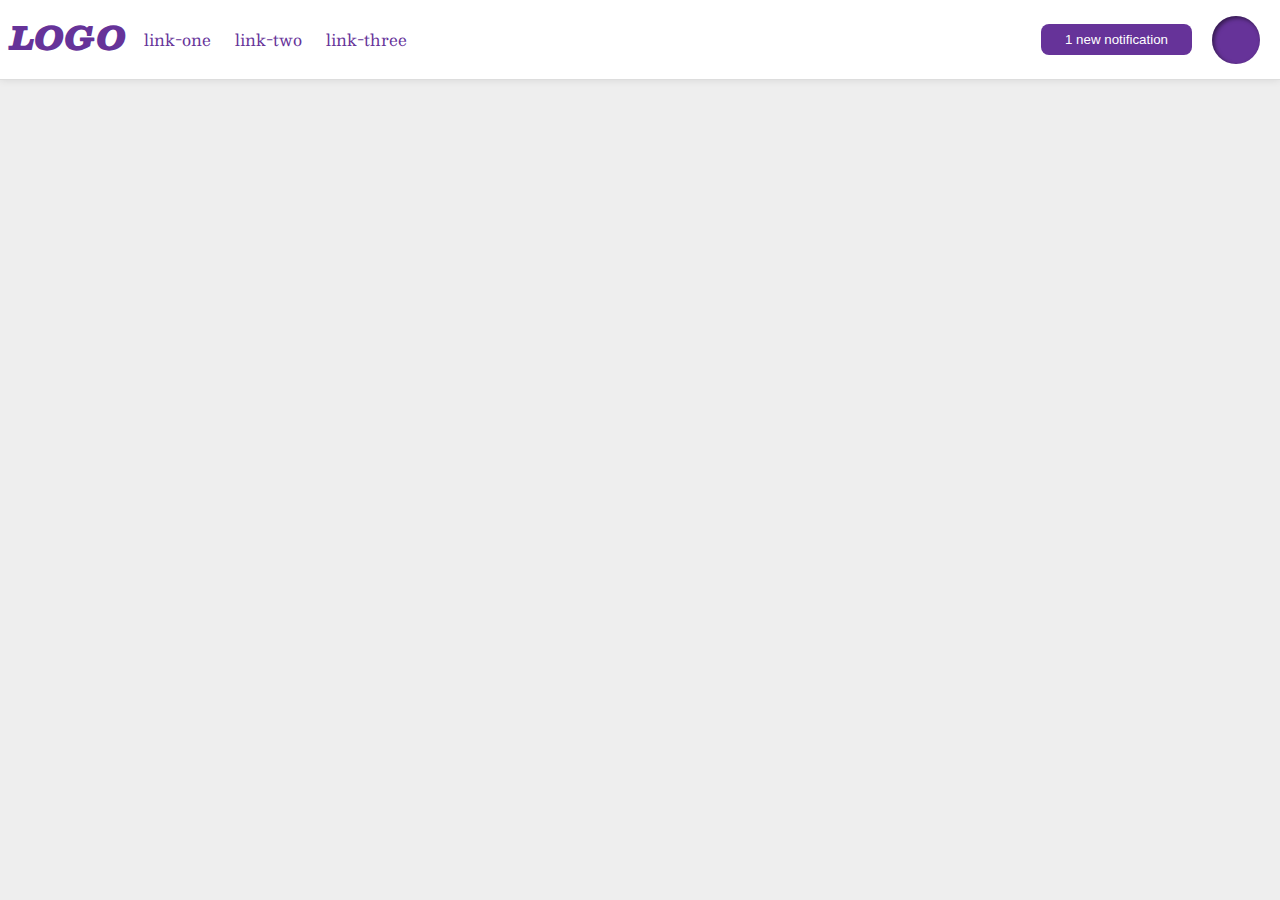
<file: flex/03-flex-header-2/index.html>
<!DOCTYPE html>
<html lang="en">
  <head>
    <meta charset="UTF-8">
    <meta http-equiv="X-UA-Compatible" content="IE=edge">
    <meta name="viewport" content="width=device-width, initial-scale=1.0">
    <title>Flex Header 2</title>
    <link rel="stylesheet" href="style.css">
  </head>
  <body>
    <div class="header">
      <div class="logo">
        LOGO
      </div>
      <ul class="links">
        <li><a href="google.com">link-one</a></li>
        <li><a href="google.com">link-two</a></li>
        <li><a href="google.com">link-three</a></li>
      </ul>
      <div class = "button-profile">
        <button class="notifications">
          1 new notification
        </button>
        <div class="profile-image"></div>
      </div>
    </div>
  </body>
</html>
</file>
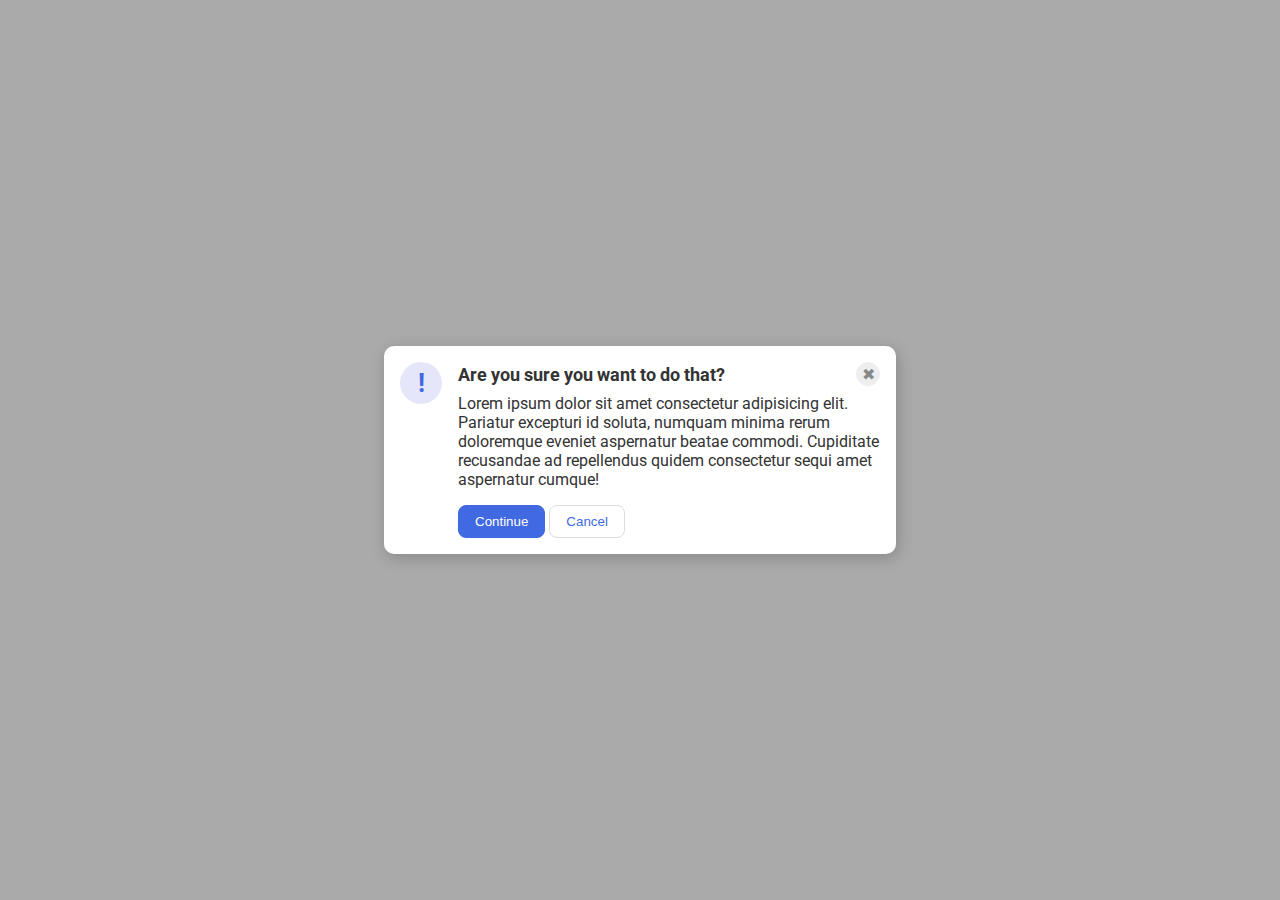
<file: flex/05-flex-modal/index.html>
<!DOCTYPE html>
<html lang="en">
  <head>
    <meta charset="UTF-8">
    <meta http-equiv="X-UA-Compatible" content="IE=edge">
    <meta name="viewport" content="width=device-width, initial-scale=1.0">
    <link rel="stylesheet" href="style.css">
    <title>Modal</title>
  </head>
  <body>
    <div class="modal">
      <div class="icon">!</div>
      <div class = "container">
        <div class="header">Are you sure you want to do that?
          <button class="close-button">✖</button>
        </div>
        <div class="text">Lorem ipsum dolor sit amet consectetur adipisicing elit. Pariatur excepturi id soluta, numquam minima rerum doloremque eveniet aspernatur beatae commodi. Cupiditate recusandae ad repellendus quidem consectetur sequi amet aspernatur cumque!</div>
        <button class="continue">Continue</button>
        <button class="cancel">Cancel</button>
      </div>
    </div>
  </body>
</html>
</file>
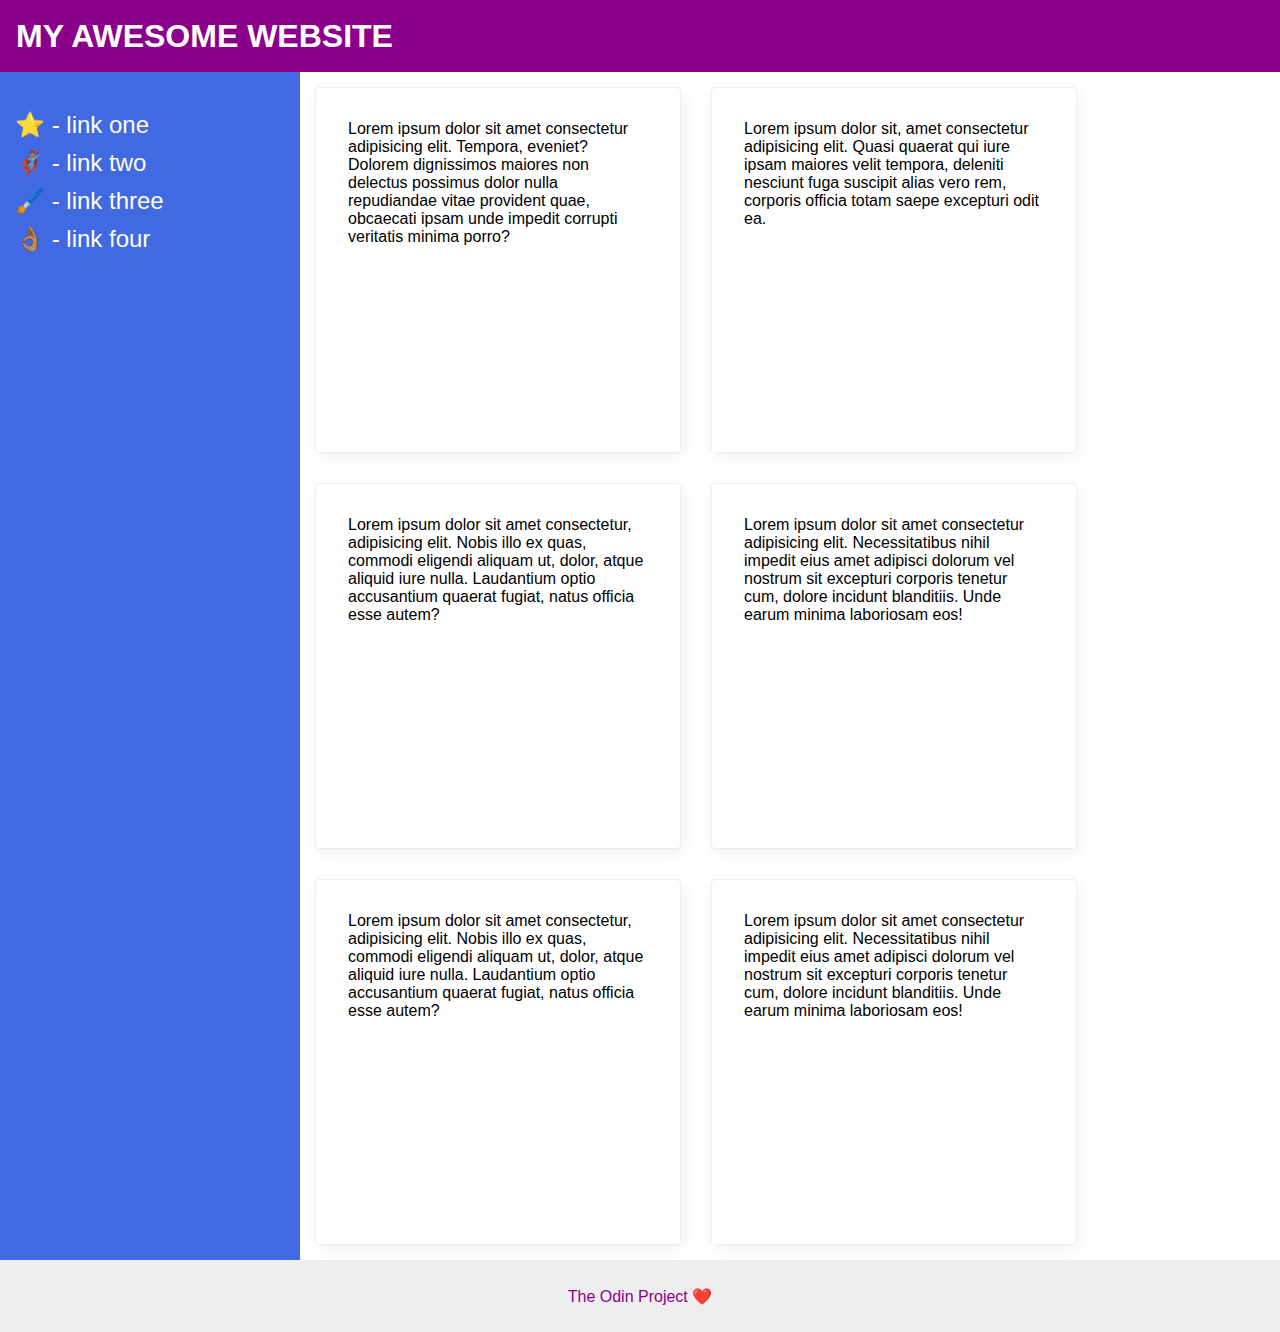
<file: flex/07-flex-layout-2/index.html>
<!DOCTYPE html>
<html lang="en">
  <head>
    <meta charset="UTF-8">
    <meta http-equiv="X-UA-Compatible" content="IE=edge">
    <meta name="viewport" content="width=device-width, initial-scale=1.0">
    <title>The Holy Grail</title>
    <link rel="stylesheet" href="style.css">
  </head>
  <body>

    <div class="header">
      MY AWESOME WEBSITE
    </div>
    <div class = "body">
      <div class="sidebar">
        <ul>
          <li><a href="#">⭐ - link one</a></li>
          <li><a href="#">🦸🏽‍♂️ - link two</a></li>
          <li><a href="#">🖌️ - link three</a></li>
          <li><a href="#">👌🏽 - link four</a></li>
        </ul>
      </div>

      <div class = "container">
        <div class="card">Lorem ipsum dolor sit amet consectetur adipisicing elit. Tempora, eveniet? Dolorem dignissimos maiores non delectus possimus dolor nulla repudiandae vitae provident quae, obcaecati ipsam unde impedit corrupti veritatis minima porro?</div>
        <div class="card">Lorem ipsum dolor sit, amet consectetur adipisicing elit. Quasi quaerat qui iure ipsam maiores velit tempora, deleniti nesciunt fuga suscipit alias vero rem, corporis officia totam saepe excepturi odit ea.</div>
        <div class="card">Lorem ipsum dolor sit amet consectetur, adipisicing elit. Nobis illo ex quas, commodi eligendi aliquam ut, dolor, atque aliquid iure nulla. Laudantium optio accusantium quaerat fugiat, natus officia esse autem?</div>
        <div class="card">Lorem ipsum dolor sit amet consectetur adipisicing elit. Necessitatibus nihil impedit eius amet adipisci dolorum vel nostrum sit excepturi corporis tenetur cum, dolore incidunt blanditiis. Unde earum minima laboriosam eos!</div>
        <div class="card">Lorem ipsum dolor sit amet consectetur, adipisicing elit. Nobis illo ex quas, commodi eligendi aliquam ut, dolor, atque aliquid iure nulla. Laudantium optio accusantium quaerat fugiat, natus officia esse autem?</div>
        <div class="card">Lorem ipsum dolor sit amet consectetur adipisicing elit. Necessitatibus nihil impedit eius amet adipisci dolorum vel nostrum sit excepturi corporis tenetur cum, dolore incidunt blanditiis. Unde earum minima laboriosam eos!</div>
      </div>
    </div>
    <div class="footer">
      The Odin Project ❤️
    </div>
  </body>
</html>
</file>
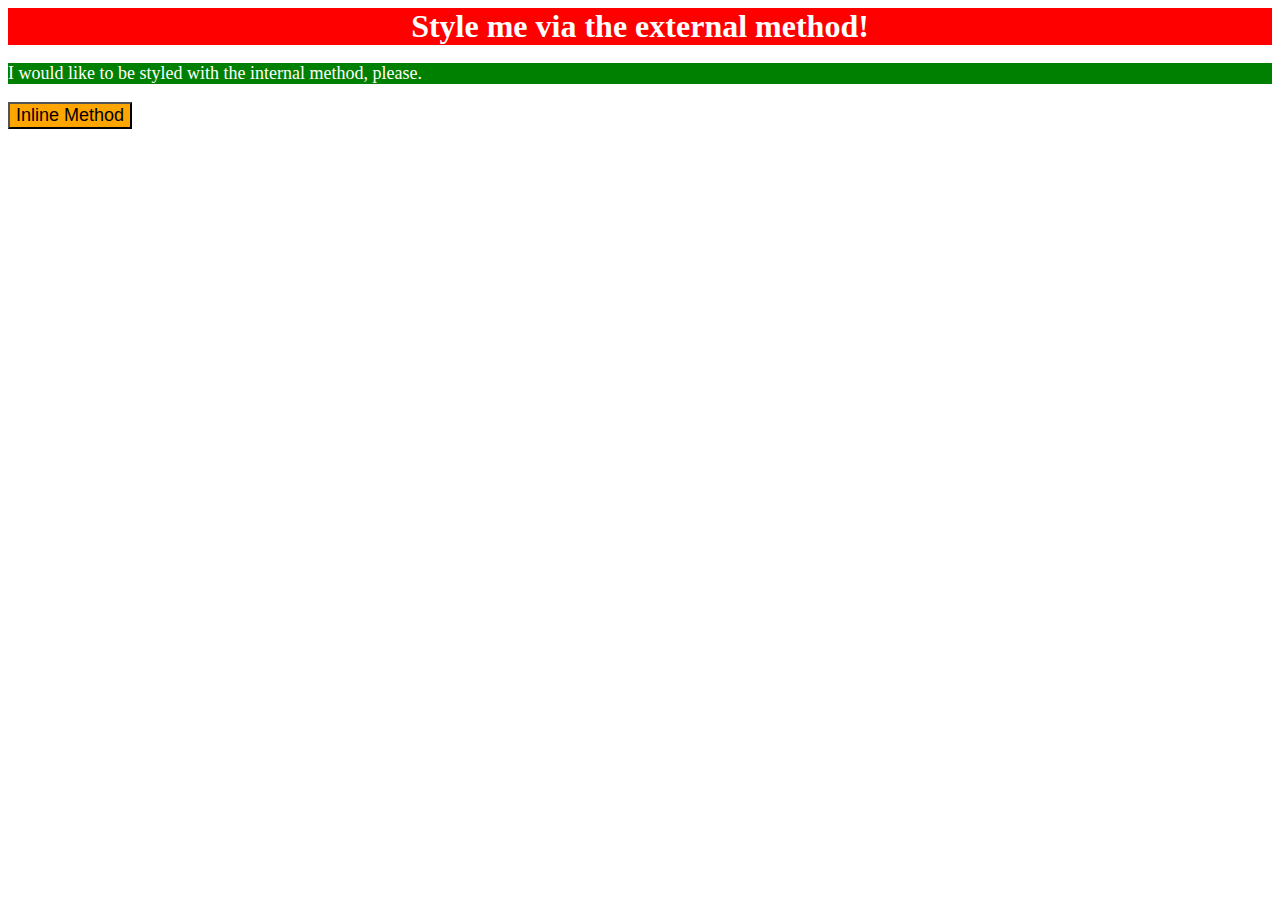
<file: foundations/01-css-methods/index.html>
<!DOCTYPE html>
<html lang="en">
  <head>
    <meta charset="UTF-8">
    <meta http-equiv="X-UA-Compatible" content="IE=edge">
    <meta name="viewport" content="width=device-width, initial-scale=1.0">
    <link rel = "stylesheet" href = "style.css">
    <style>
      p {
        background-color: green;
        color: white;
        font-size: 18px;
      }
    </style>
    <title>Methods for Adding CSS</title>
  </head>
  <body>
    <div>Style me via the external method!</div>
    <p>I would like to be styled with the internal method, please.</p>
    <button style = "background-color: orange; font-size: 18px;">Inline Method</button>
  </body>
</html>
</file>
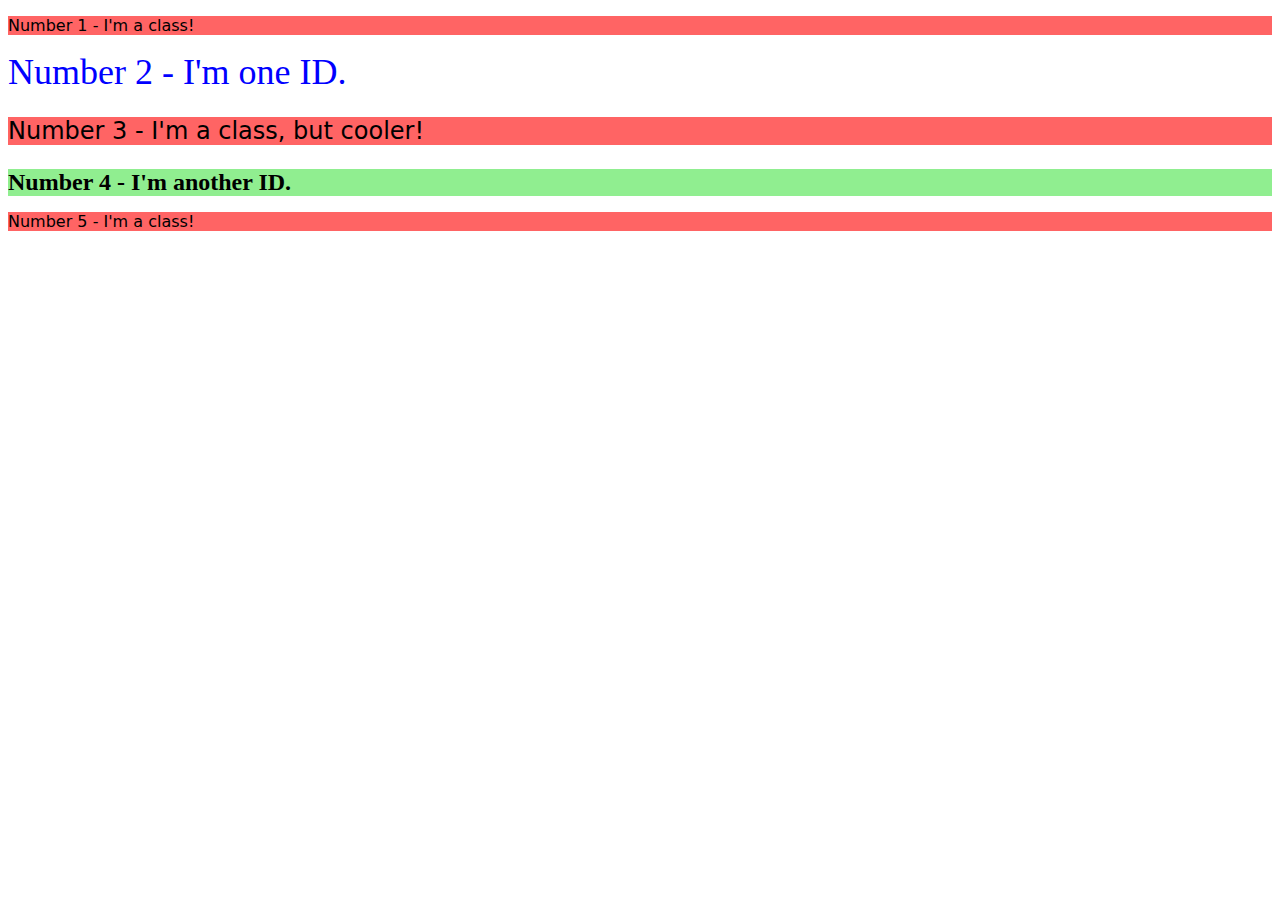
<file: foundations/02-class-id-selectors/index.html>
<!DOCTYPE html>
<html lang="en">
  <head>
    <meta charset="UTF-8">
    <meta http-equiv="X-UA-Compatible" content="IE=edge">
    <meta name="viewport" content="width=device-width, initial-scale=1.0">
    <title>Class and ID Selectors</title>
    <link rel="stylesheet" href="style.css">
  </head>

  <body>
    <p class = "odd">Number 1 - I'm a class!</p>
    <div id="num2">Number 2 - I'm one ID.</div>
    <p class = "odd secondary">Number 3 - I'm a class, but cooler!</p>
    <div id = "num4">Number 4 - I'm another ID.</div>
    <p class = "odd">Number 5 - I'm a class!</p>
  </body>

</html>
</file>
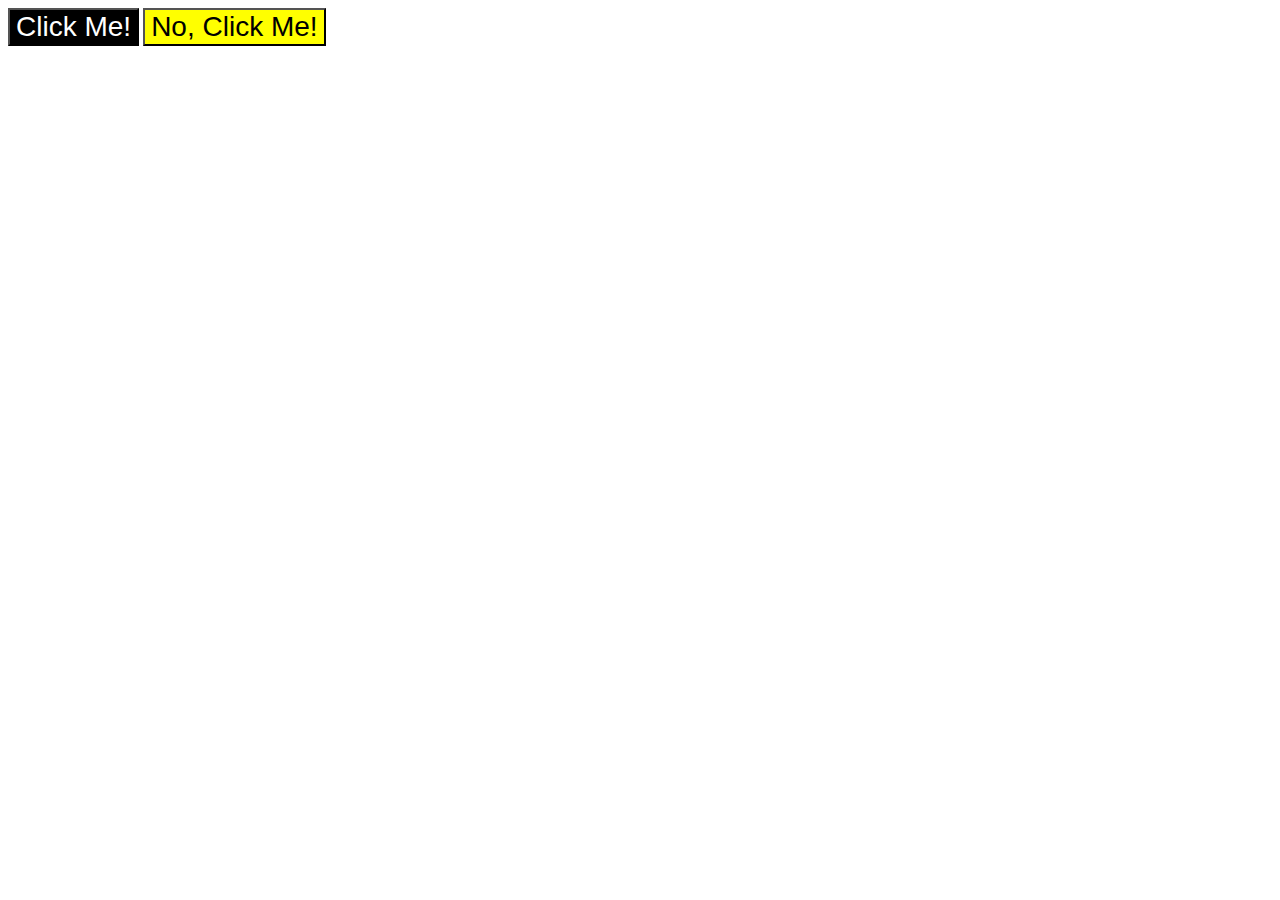
<file: foundations/03-grouping-selectors/index.html>
<!DOCTYPE html>
<html lang="en">
  <head>
    <meta charset="UTF-8">
    <meta http-equiv="X-UA-Compatible" content="IE=edge">
    <meta name="viewport" content="width=device-width, initial-scale=1.0">
    <title>Grouping Selectors</title>
    <link rel="stylesheet" href="style.css">
  </head>
  <body>
    <button class = "btn1">Click Me!</button>
    <button class = "btn2">No, Click Me!</button>
  </body>
</html>
</file>
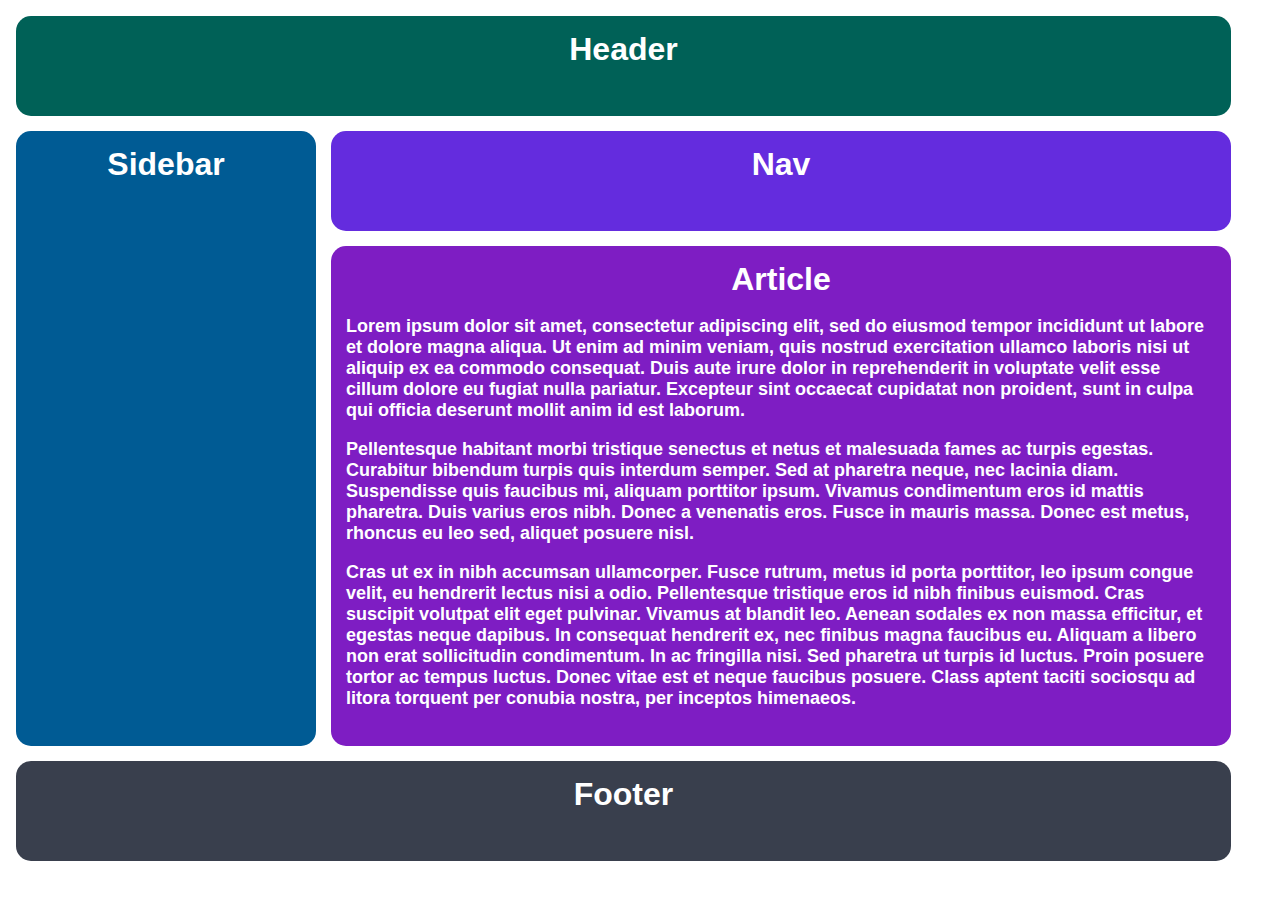
<file: grid/01-grid-layout-1/index.html>
<!DOCTYPE html>
<html lang="en">
  <head>
    <meta charset="UTF-8">
    <meta http-equiv="X-UA-Compatible" content="IE=edge">
    <meta name="viewport" content="width=device-width, initial-scale=1.0">
    <title>The Holy Grail</title>
    <link rel="stylesheet" href="style.css">
  </head>
  
  <body>
    <div class="container">
      <div class="header">Header</div>
      <div class="sidebar">Sidebar</div>
      <div class="nav">Nav</div>
      <div class="article">Article
        <p>Lorem  ipsum dolor sit amet, consectetur adipiscing elit, sed do eiusmod tempor incididunt ut labore et dolore magna aliqua. Ut enim ad minim veniam, quis nostrud exercitation ullamco laboris nisi ut aliquip ex ea commodo consequat. Duis aute irure dolor in reprehenderit in voluptate velit esse cillum dolore eu fugiat nulla pariatur. Excepteur sint occaecat cupidatat non proident, sunt in culpa qui officia deserunt mollit anim id est laborum.</p>
        <p>Pellentesque habitant morbi tristique senectus et netus et malesuada fames ac turpis egestas. Curabitur bibendum turpis quis interdum semper. Sed at pharetra neque, nec lacinia diam. Suspendisse quis faucibus mi, aliquam porttitor ipsum. Vivamus condimentum eros id mattis pharetra. Duis varius eros nibh. Donec a venenatis eros. Fusce in mauris massa. Donec est metus, rhoncus eu leo sed, aliquet posuere nisl.</p>
        <p>Cras ut ex in nibh accumsan ullamcorper. Fusce rutrum, metus id porta porttitor, leo ipsum congue velit, eu hendrerit lectus nisi a odio. Pellentesque tristique eros id nibh finibus euismod. Cras suscipit volutpat elit eget pulvinar. Vivamus at blandit leo. Aenean sodales ex non massa efficitur, et egestas neque dapibus. In consequat hendrerit ex, nec finibus magna faucibus eu. Aliquam a libero non erat sollicitudin condimentum. In ac fringilla nisi. Sed pharetra ut turpis id luctus. Proin posuere tortor ac tempus luctus. Donec vitae est et neque faucibus posuere. Class aptent taciti sociosqu ad litora torquent per conubia nostra, per inceptos himenaeos.</p>
      </div>
      <div class="footer">Footer</div>
    </div>
  </body>
</html>
</file>
<file: flex/03-flex-header-2/style.css>
/* this is some magical font-importing.  
you'll learn about it later. */
@import url('https://fonts.googleapis.com/css2?family=Besley:ital,wght@0,400;1,900&display=swap');

* {
  /*border: 1px solid red;*/
}

body {
  margin: 0;
  background: #eee;
  font-family: Besley, serif;
}

.header {
  background: white;
  border-bottom: 1px solid #ddd;
  box-shadow: 0 0 8px rgba(0,0,0,.1);
  display: flex;
  padding: 10px;
}

.profile-image {
  background: rebeccapurple;
  box-shadow: inset 2px 2px 4px rgba(0,0,0,.5);
  border-radius: 50%;
  width: 48px;
  height: 48px;
}

.logo {
  color: rebeccapurple;
  font-size: 32px;
  font-weight: 900;
  font-style: italic;
  display: flex;
  justify-content: flex-start;
  align-items: flex-start;
}

button {
  border: none;
  border-radius: 8px;
  background: rebeccapurple;
  color: white;
  padding: 8px 24px;
  margin-right: 20px;
}

a {
  /* this removes the line under our links */
  text-decoration: none;
  color: rebeccapurple;
  margin: 8px
}

ul {
  list-style-type: none;
  display: flex;
  margin-left: 10px;
  padding: 0px;
  gap: 8px;
  align-items: center;
  justify-content: space-between;
}
.button-profile {
  display: flex;
  margin-left: auto;
  margin-right: 10px;
  align-items: center;
}
</file>
<file: flex/05-flex-modal/style.css>
@import url('https://fonts.googleapis.com/css2?family=Roboto:wght@400;700&display=swap');

html, body {
  height: 100%;
}

body {
  font-family: Roboto, sans-serif;
  margin: 0;
  background: #aaa;
  color: #333;
  /* I'll give you this one for free lol */
  display: flex;
  align-items: center;
  justify-content: center;
}

.modal {
  background: white;
  width: 480px;
  border-radius: 10px;
  box-shadow: 2px 4px 16px rgba(0,0,0,.2);
  display: flex;
  gap: 16px;
  padding: 16px;
}

.icon {
  color: royalblue;
  font-size: 26px;
  font-weight: 700;
  background: lavender;
  width: 42px;
  height: 42px;
  border-radius: 50%;
  display: flex;
  align-items: center;
  justify-content: center;
  flex-shrink: 0;
}

.close-button {
  background: #eee;
  border-radius: 50%;
  color: #888;
  font-weight: 400;
  font-size: 16px;
  height: 24px;
  width: 24px;
  display: flex;
  align-items: center;
  justify-content: center;
  border: 1px solid #eee;
  padding: 0;
}

button {
  cursor: pointer;
  padding: 8px 16px;
  border-radius: 8px;
}

button.continue {
  background: royalblue;
  border: 1px solid royalblue;
  color: white;
}

button.cancel {
  background: white;
  border: 1px solid #ddd;
  color: royalblue;
}

.header {
  display: flex;
  align-items: center;
  justify-content: space-between;
  font-size: 18px;
  font-weight: 700;
  margin-bottom: 8px;
}

.text {
  margin-bottom: 16px;
}
</file>
<file: flex/07-flex-layout-2/style.css>
body {
  font-family: -apple-system, BlinkMacSystemFont, 'Segoe UI', Roboto, Oxygen, Ubuntu, Cantarell, 'Open Sans', 'Helvetica Neue', sans-serif;
  margin: 0;
  min-height: 100vh;
  display: flex;
  flex-direction: column;
}

.header {
  height: 72px;
  background: darkmagenta;
  color: white;
  font-size: 32px;
  font-weight: 900;
  display: flex;
  align-items: center;
  padding: 0 16px;
}

.footer {
  height: 72px;
  background: #eee;
  color: darkmagenta;
  display: flex;
  justify-content: center;
  align-items: center;
}

.sidebar {
  width: 300px;
  background: royalblue;
  box-sizing: border-box;
  display: flex;
  flex-direction: column;
  flex-shrink: 0;
  justify-content: flex-start;
  align-items: flex-start;
}

.card {
  border: 1px solid #eee;
  box-shadow: 2px 4px 16px rgba(0,0,0,.06);
  border-radius: 4px;
}

.sidebar ul 
{
  list-style: none;
  padding: 5px;
  font-size: 24px;
}

a {
  text-decoration: none;
  color: white;
}

li {
  margin: 10px;
}

.container {
  display: flex;
  flex-direction: row;
  flex-wrap: wrap;
}

.card {
  height: 300px;
  width: 300px;
  margin: 15px;
  padding: 32px;
}

.body {
  display: flex;
}
</file>
<file: foundations/01-css-methods/style.css>
div {
    background-color: red;
    color: white;
    font-size: 32px;
    text-align: center;
    font-weight: bold;
}
</file>
<file: foundations/02-class-id-selectors/style.css>
.odd 
{
    background-color: rgb(255, 100, 100);
    font-family: Verdana, DejaVu Sans, Sans-Serif;
}
.secondary 
{
    font-size: 24px;
}
#num2 
{
    color: blue;
    font-size: 36px;
}
#num4 
{
    background-color: lightgreen;
    font-size: 24px;
    font-weight: bold;
}
</file>
<file: foundations/03-grouping-selectors/style.css>
.btn1
{
    background-color: black;
    color: white;
}
.btn2
{
    background-color: yellow;
}
.btn1,
.btn2
{
    font-size: 28px;
    font-family: Helvetica, Times New Roman, Sans-Serif;
}
</file>
<file: grid/01-grid-layout-1/style.css>
body,
html {
  height: 100%;
  margin: 0;
}

.container {
  text-align: center;
  height: 100%;
  padding: 16px;
  box-sizing: border-box;
  display: grid;
  grid-template-columns: 300px 900px;
  grid-template-rows: 100px 100px 500px 100px;
  gap: 15px;
}

.container div {
  padding: 15px;
  font-size: 32px;
  font-family: Helvetica;
  font-weight: bold;
  color: white;
  border-radius: 15px;
}

.header {
  background-color: #006157;
  grid-column: 1 / -1;
}

.sidebar {
  background-color: #005B94;
  grid-row: 2/ 4;
}

.nav {
  background-color: #642cde;
}

.article {
  background-color: #7E1DC3;
}

.footer {
  background-color: #393f4d;
  grid-column: 1 / -1;
}

.article p {
  font-size: 18px;
  font-family: sans-serif;
  color: white;
  text-align: left;
}
</file>
